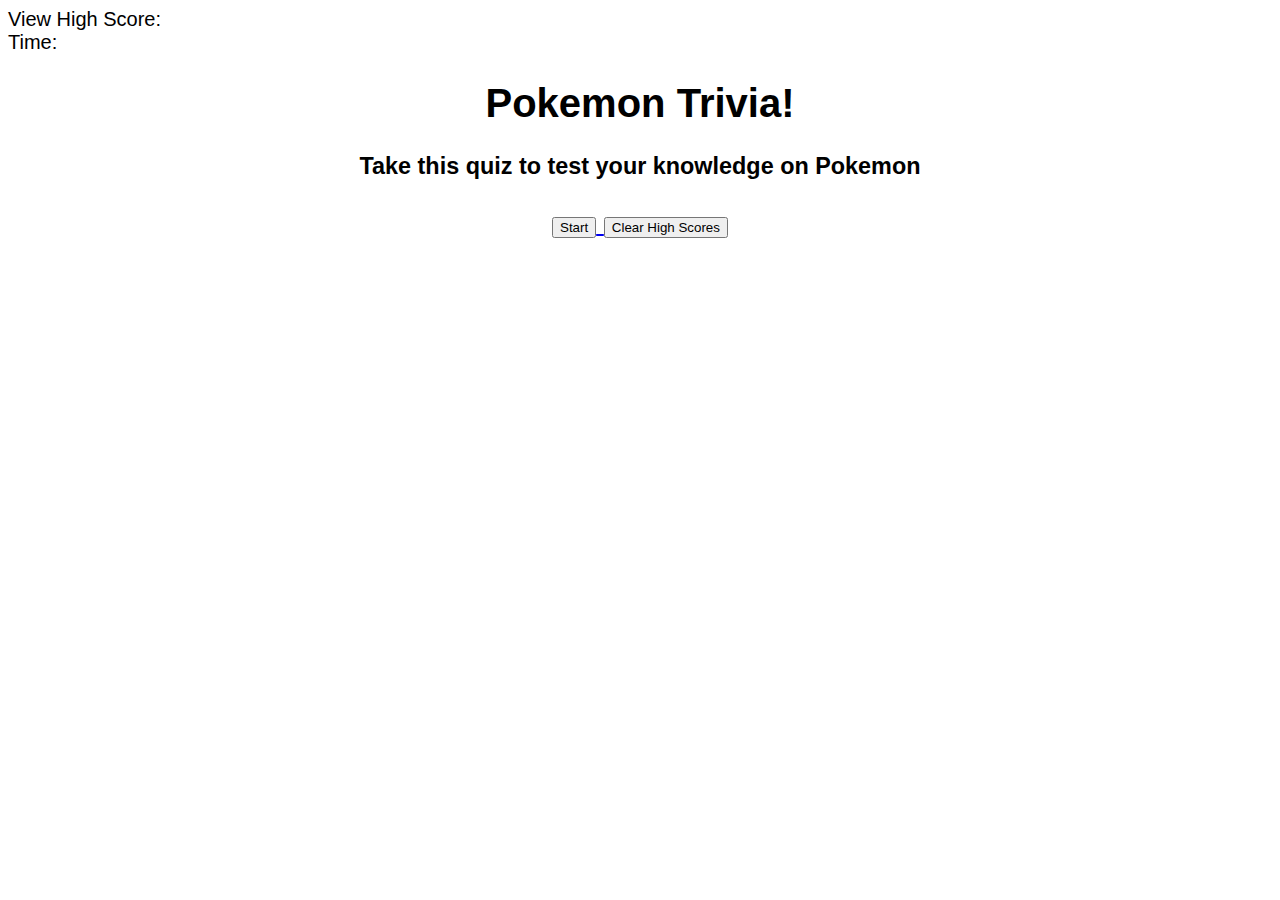
<file: index.html>
<!-- GIVEN I am taking a code quiz
WHEN I click the start button
THEN a timer starts and I am presented with a question
WHEN I answer a question
THEN I am presented with another question
WHEN I answer a question incorrectly
THEN time is subtracted from the clock
WHEN all questions are answered or the timer reaches 0
THEN the game is over
WHEN the game is over
THEN I can save my initials and my score
 -->

<!DOCTYPE html>
<html lang="en">
  <head>
    <meta charset="UTF-8" />
    <meta http-equiv="X-UA-Compatible" content="IE=edge" />
    <meta name="viewport" content="width=device-width, initial-scale=1.0" />
    <title>Quiz</title>
    <link rel="stylesheet" href="style.css">

<style>
    /* html {
        color: black;
        font-size: 20px;
        font-family: Calibri, sans-serif;
    } */
</style>
  </head>
  <header>
  <div class="high score">View High Score:</div>
<div class="timer">Time:</div>
</header>

<body id="main"> 
      <h1><center>Pokemon Trivia!</center></h1>
      <p>
         <h3><center>Take this quiz to test your knowledge on Pokemon<h3>
             <a href="question1.html">
                 <button id="start-button" >Start</button>
                </a>
                <button id="clear-button" onclick= "clearStorage()">Clear High Scores</button>
            </center>
        </p>
  </body>

  <script src="script.js"></script>
    </style>
</html>
</file>
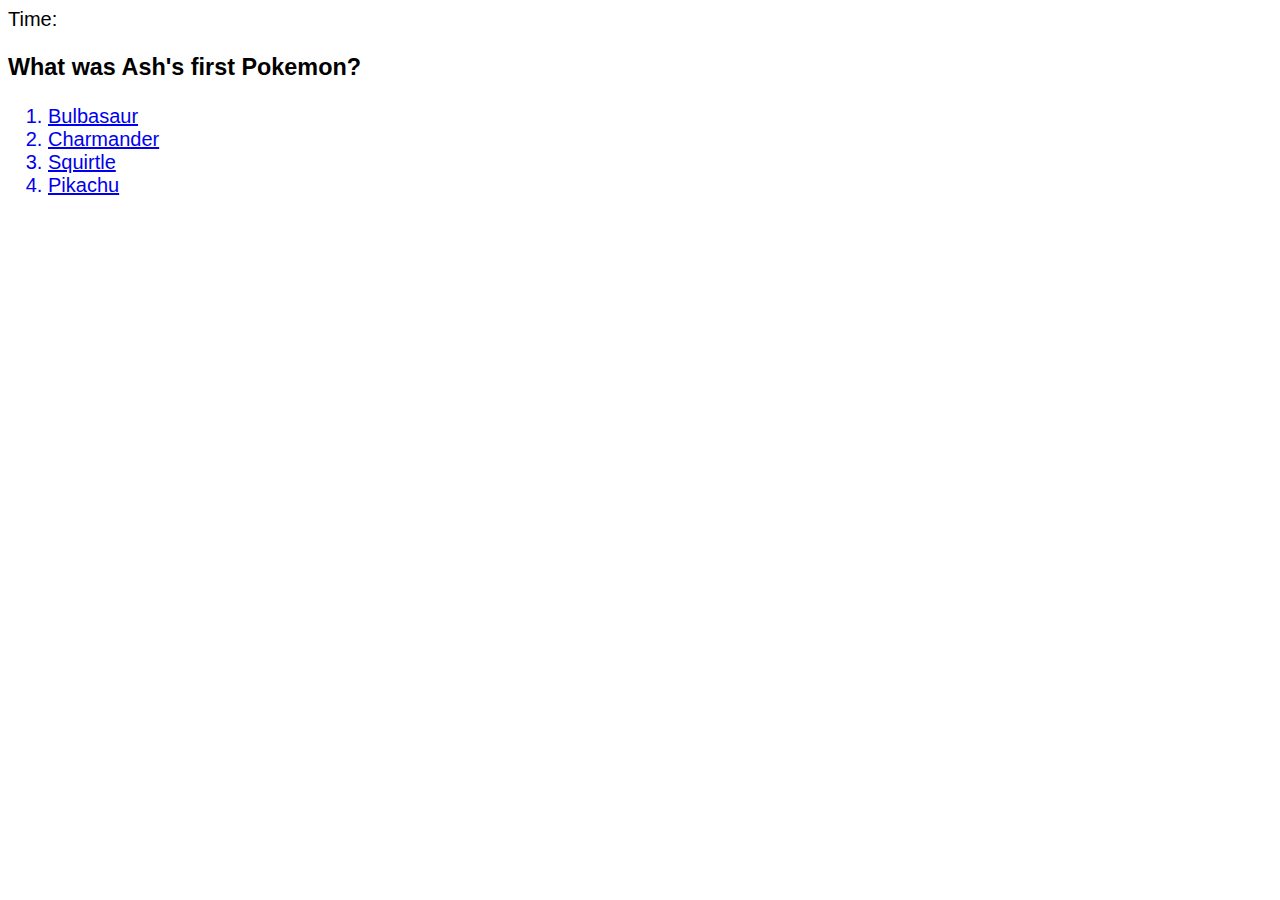
<file: question1.html>
<!DOCTYPE html>
<html lang="en">
  <head>
    <meta charset="UTF-8" />
    <meta http-equiv="X-UA-Compatible" content="IE=edge" />
    <meta name="viewport" content="width=device-width, initial-scale=1.0" />
    <title>Document</title>
    <link rel="stylesheet" href="style.css" />
  </head>

  <body>
    <header>
      <div class="timer">Time:</div>
    </header>
    <h3>What was Ash's first Pokemon?</h3>
    <ol>
      <a href="question2.html">
        <li onclick="wrongAnswer()">Bulbasaur</li>
      </a>
      <a href="question2.html">
        <li onclick="wrongAnswer()">Charmander</li>
      </a>
      <a href="question2.html">
        <li onclick="wrongAnswer()">Squirtle</li>
      </a>
      <a href="question2.html">
        <li onclick="rightAnswer()">Pikachu</li>
      </a>
    </ol>
  </body>
  <script src="script.js"></script>
</html>
</file>
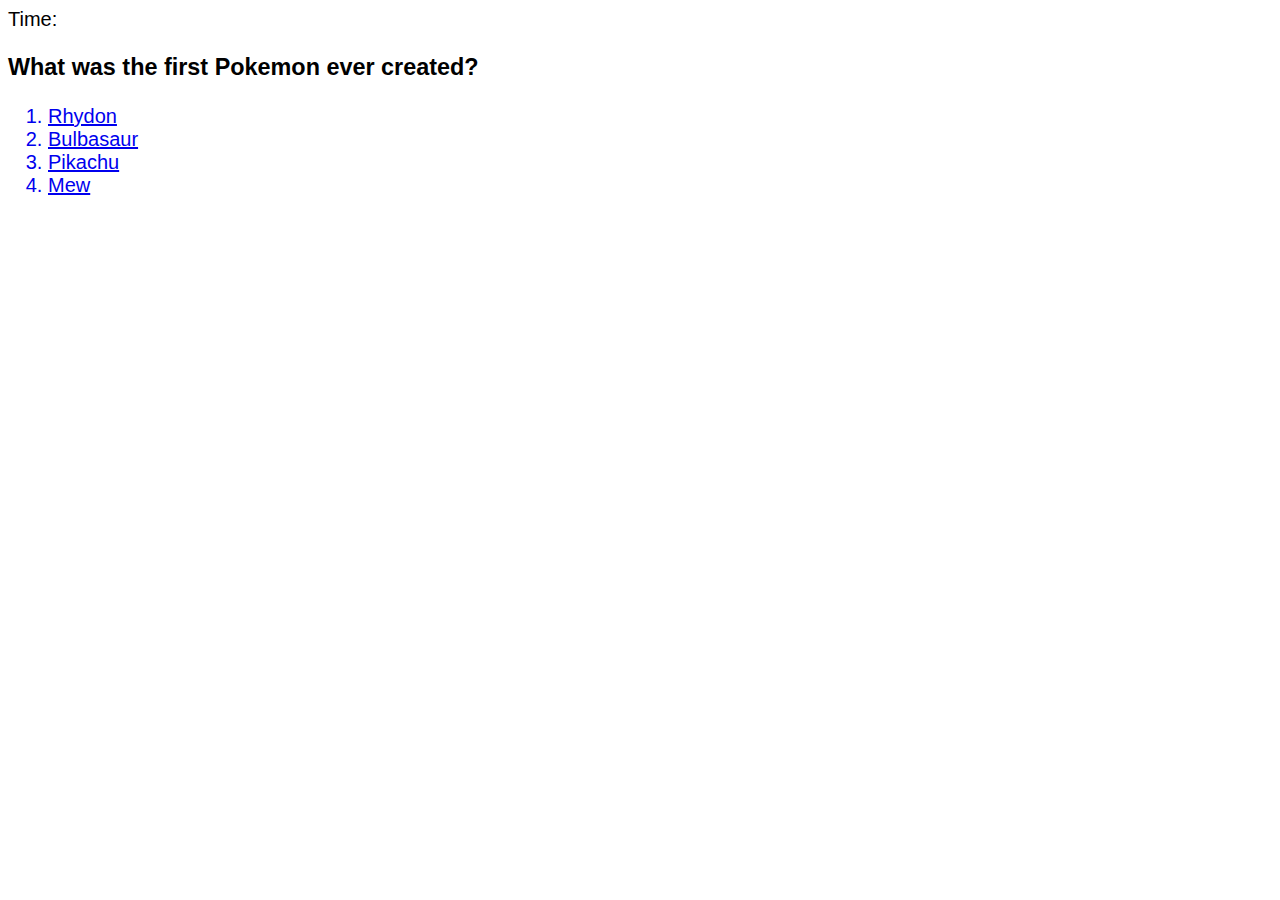
<file: question2.html>
<!DOCTYPE html>
<html lang="en">
  <head>
    <meta charset="UTF-8" />
    <meta http-equiv="X-UA-Compatible" content="IE=edge" />
    <meta name="viewport" content="width=device-width, initial-scale=1.0" />
    <title>Document</title>
    <link rel="stylesheet" href="style.css" />
  </head>
  <body>
    <header>
      <div class="timer">Time:</div>
    </header>
    <h3>What was the first Pokemon ever created?</h3>
    <ol>
      <a href="question3.html">
        <li onclick="rightAnswer()">Rhydon</li>
      </a>
      <a href="question3.html">
        <li onclick="wrongAnswer()">Bulbasaur</li>
      </a>
      <a href="question3.html">
        <li onclick="wrongAnswer()">Pikachu</li>
      </a>
      <a href="question3.html">
        <li onclick="wrongAnswer()">Mew</li>
      </a>
    </ol>
  </body>
  <script src="script.js"></script>
</html>
</file>
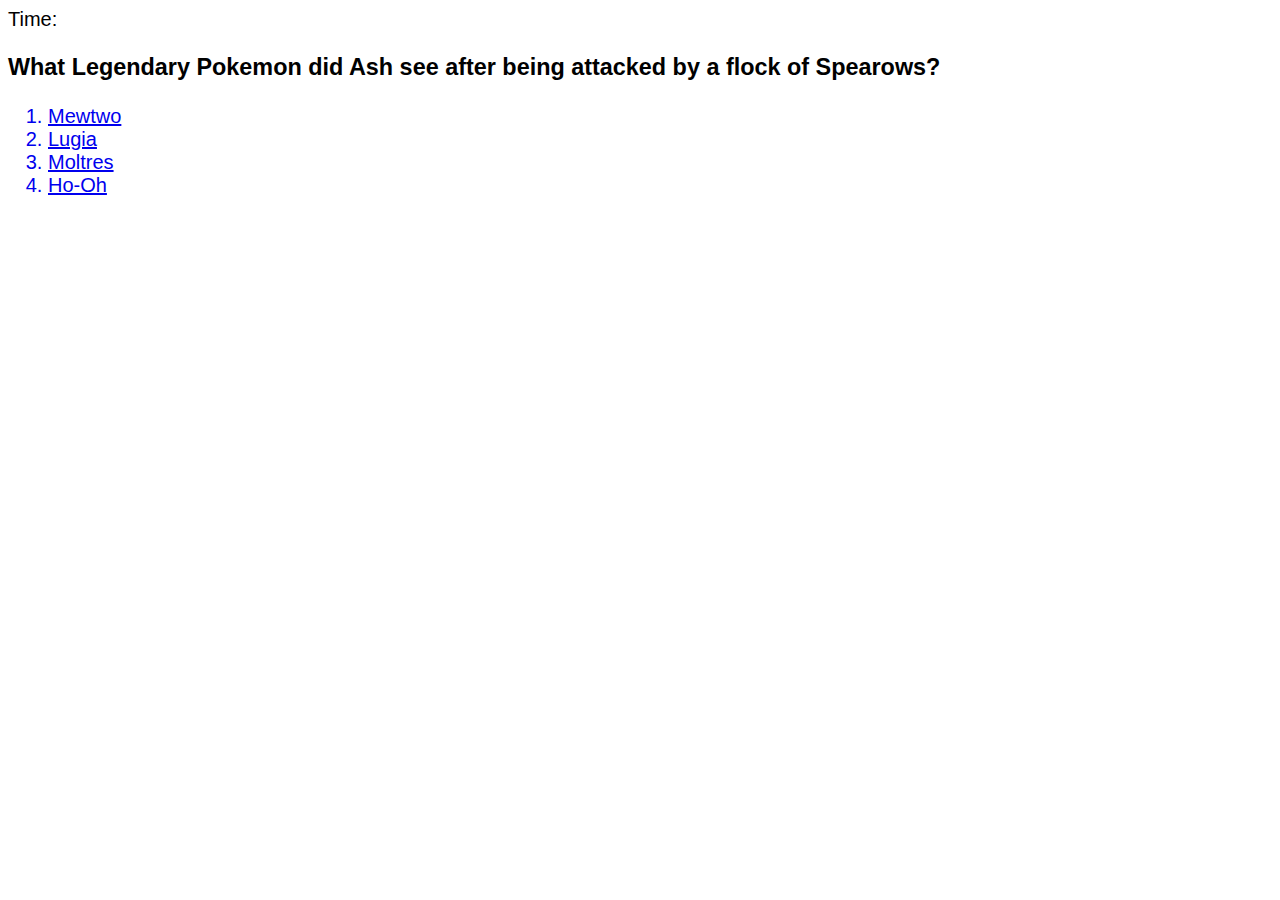
<file: question3.html>
<!DOCTYPE html>
<html lang="en">
  <head>
    <meta charset="UTF-8" />
    <meta http-equiv="X-UA-Compatible" content="IE=edge" />
    <meta name="viewport" content="width=device-width, initial-scale=1.0" />
    <title>Document</title>
    <link rel="stylesheet" href="style.css" />
  </head>
  <body>
    <header>
      <div class="timer">Time:</div>
    </header>
    <h3>
      What Legendary Pokemon did Ash see after being attacked by a flock of
      Spearows?
    </h3>
    <ol>
      <a href="question4.html">
        <li onclick="wrongAnswer()">Mewtwo</li>
      </a>
      <a href="question4.html">
        <li onclick="wrongAnswer()">Lugia</li>
      </a>
      <a href="question4.html">
        <li onclick="wrongAnswer()">Moltres</li>
      </a>
      <a href="question4.html">
        <li onclick="rightAnswer()">Ho-Oh</li>
      </a>
    </ol>
  </body>
  <script src="script.js"></script>
</html>
</file>
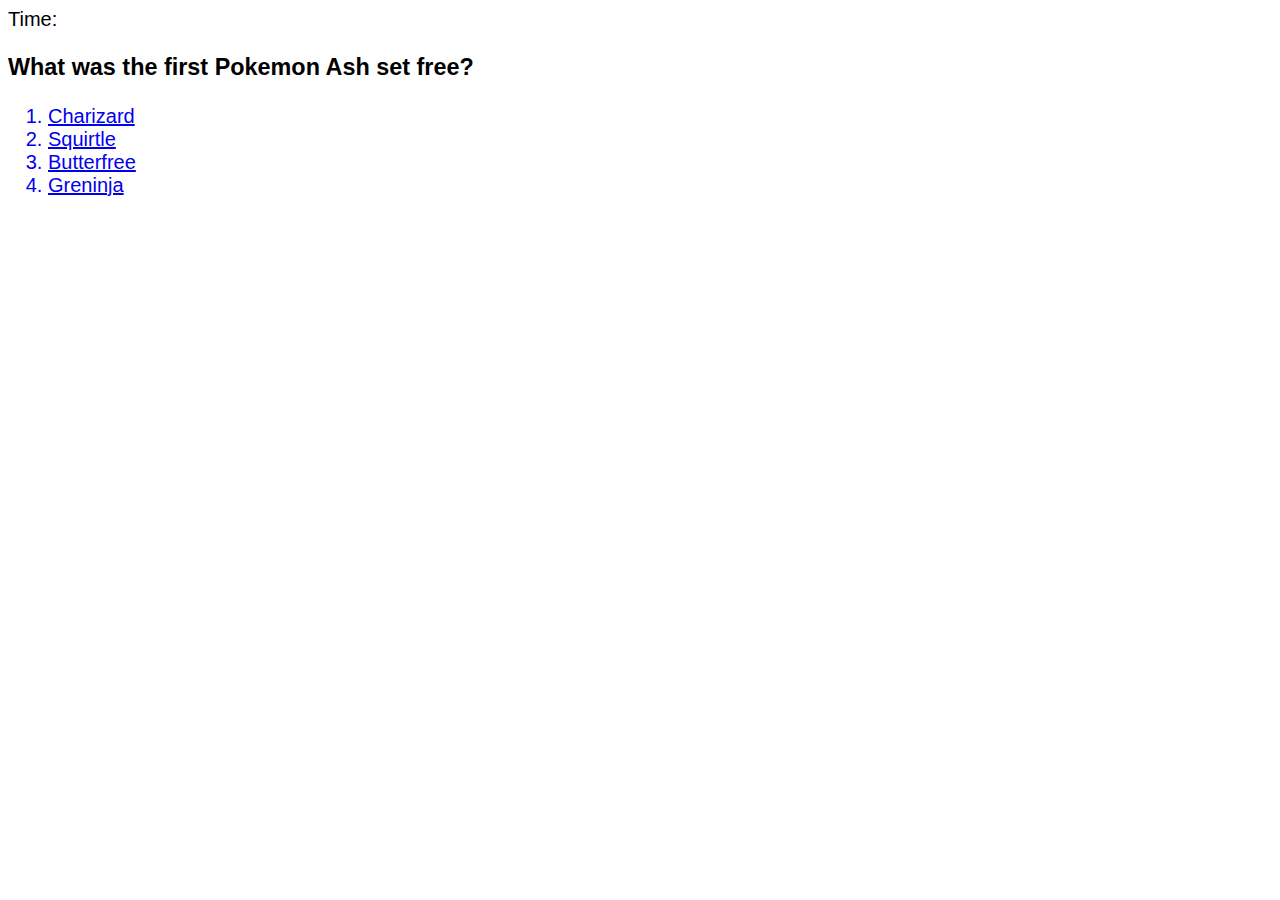
<file: question4.html>
<!DOCTYPE html>
<html lang="en">
  <head>
    <meta charset="UTF-8" />
    <meta http-equiv="X-UA-Compatible" content="IE=edge" />
    <meta name="viewport" content="width=device-width, initial-scale=1.0" />
    <title>Document</title>
    <link rel="stylesheet" href="style.css" />
  </head>
  <body>
    <header>
      <div class="timer">Time:</div>
    </header>
    <h3>What was the first Pokemon Ash set free?</h3>
    <ol>
      <a href="question5.html">
        <li onclick="wrongAnswer()">Charizard</li>
      </a>
      <a href="question5.html">
        <li onclick="wrongAnswer()">Squirtle</li>
      </a>
      <a href="question5.html">
        <li onclick="rightAnswer()">Butterfree</li>
      </a>
      <a href="question5.html">
        <li onclick="wrongAnswer()">Greninja</li>
      </a>
    </ol>
  </body>
  <script src="script.js"></script>
</html>
</file>
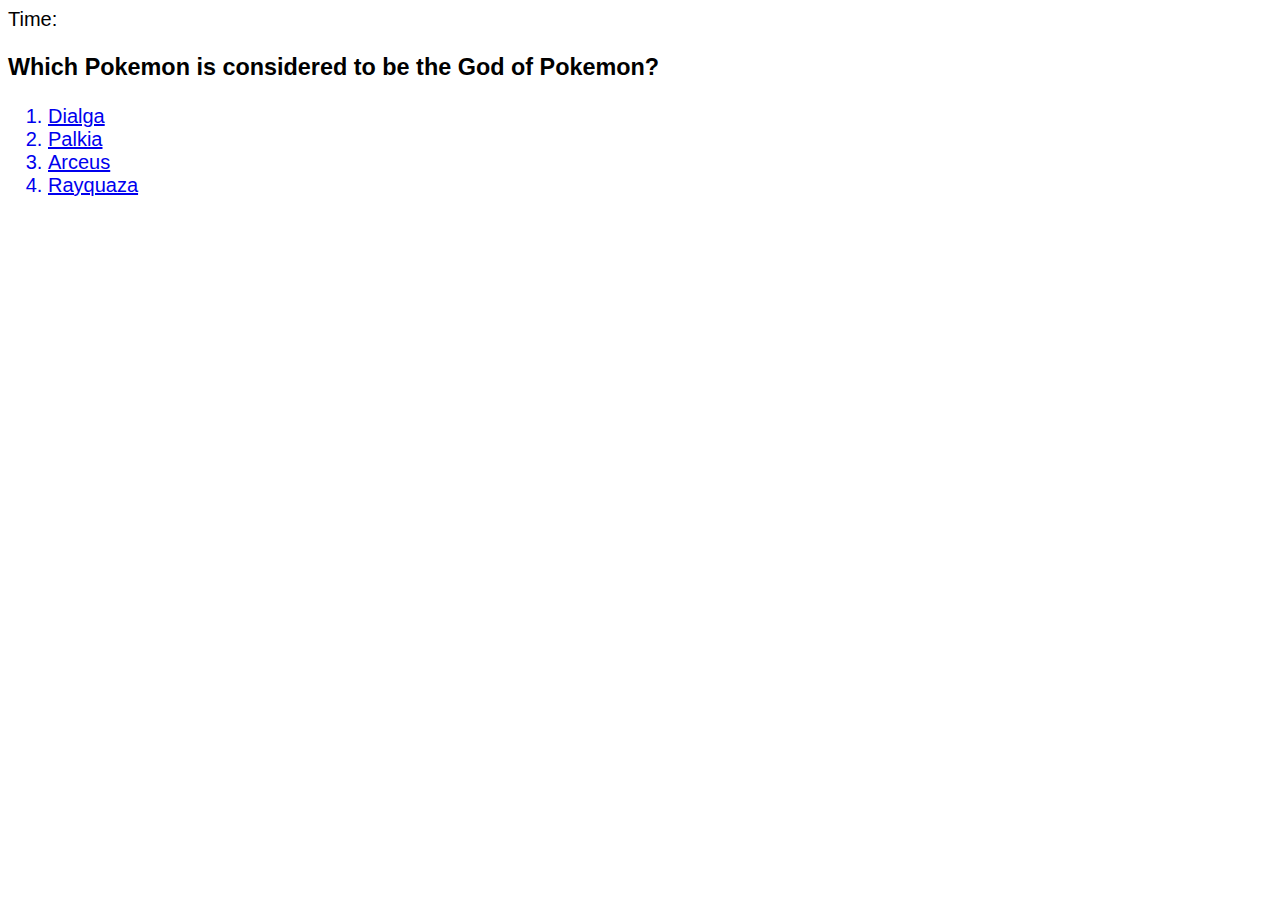
<file: question5.html>
<!DOCTYPE html>
<html lang="en">
  <head>
    <meta charset="UTF-8" />
    <meta http-equiv="X-UA-Compatible" content="IE=edge" />
    <meta name="viewport" content="width=device-width, initial-scale=1.0" />
    <title>Document</title>
    <link rel="stylesheet" href="style.css" />
  </head>
  <body>
    <header>
      <div class="timer">Time:</div>
    </header>
    <h3>Which Pokemon is considered to be the God of Pokemon?</h3>
    <ol>
      <a href="submission.html">
        <li onclick="wrongAnswer()">Dialga</li>
      </a>
      <a href="submission.html">
        <li onclick="wrongAnswer()">Palkia</li>
      </a>
      <a href="submission.html">
        <li onclick="rightAnswer()">Arceus</li>
      </a>
      <a href="submission.html">
        <li onclick="wrongAnswer()">Rayquaza</li>
      </a>
    </ol>
  </body>
  <script src="script.js"></script>
</html>
</file>
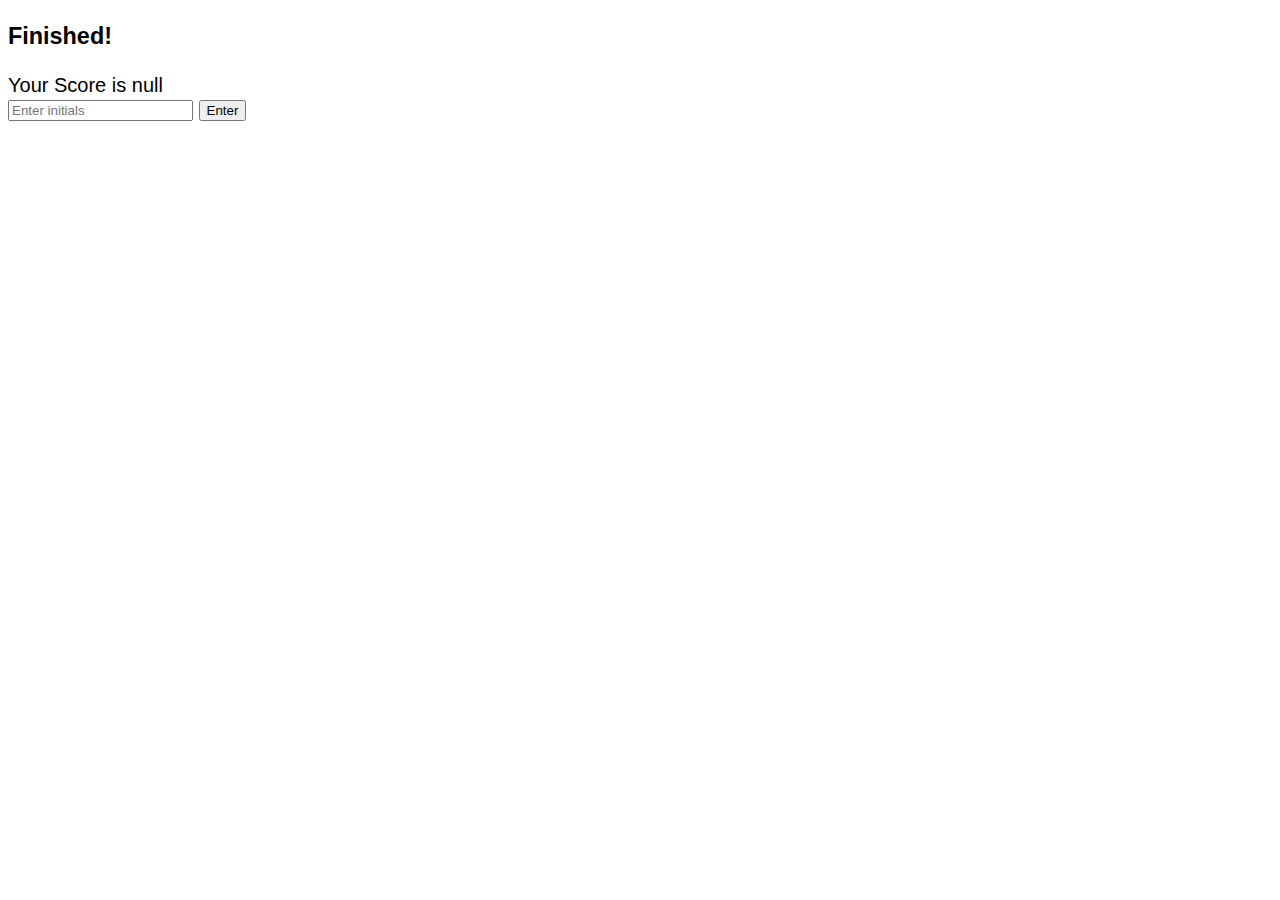
<file: submission.html>
<!DOCTYPE html>
<html lang="en">
  <head>
    <meta charset="UTF-8" />
    <meta http-equiv="X-UA-Compatible" content="IE=edge" />
    <meta name="viewport" content="width=device-width, initial-scale=1.0" />
    <title>Document</title>
    <link rel="stylesheet" href="style.css" />
  </head>
  <body onload="loadScore()">
    <h3>Finished!</h3>
    <div id="score"></div>
    <form id="high-score">
      <input
        type="text"
        class="form-input w-100"
        id="high-score-text-box"
        name="high-score"
        placeholder="Enter initials"
      />
      <button onclick="myOnClickFn()">Enter</button>
    </form>
  </body>
  <script src="script.js"></script>
</html>
</file>
<file: style.css>
body {
  background-image: url("https://cdn.vox-cdn.com/thumbor/3ajecDMOIH59cbOeyO0bap_4wj4=/0x0:2257x1320/1200x800/filters:focal(949x480:1309x840)/cdn.vox-cdn.com/uploads/chorus_image/image/63738986/pokemon.0.0.png");
  background-size: cover;
  background-attachment: fixed;
}

html {
  color: black;
  font-size: 20px;
  font-family: Calibri, sans-serif;
}
</file>
